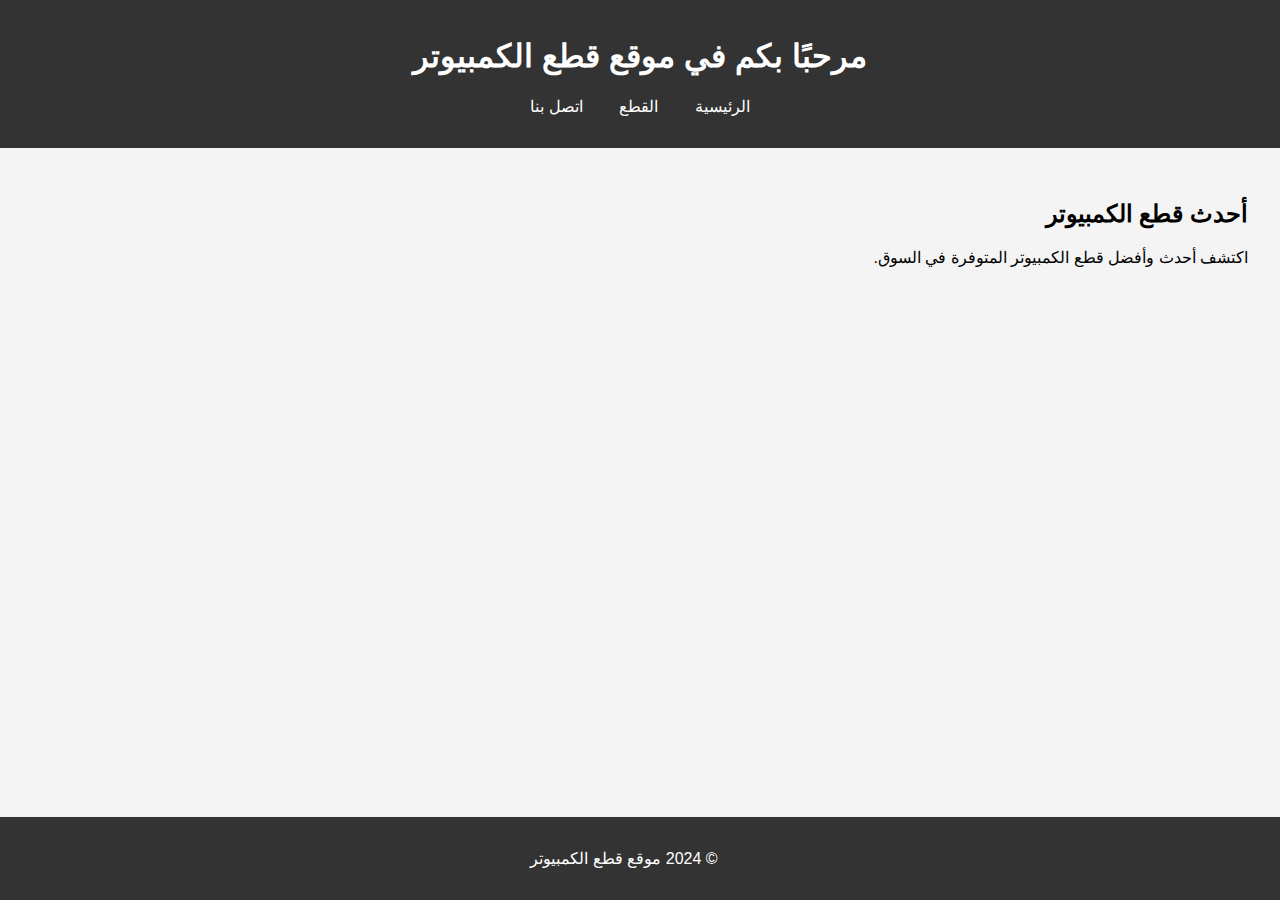
<file: index.html>
<!DOCTYPE html>
<html lang="ar" dir="rtl">
<head>
    <meta charset="UTF-8">
    <meta name="viewport" content="width=device-width, initial-scale=1.0">
    <title>موقع قطع الكمبيوتر</title>
    <link rel="stylesheet" href="styles.css">
</head>
<body>
    <header>
        <h1>مرحبًا بكم في موقع قطع الكمبيوتر</h1>
        <nav>
            <ul>
                <li><a href="index.html">الرئيسية</a></li>
                <li><a href="components.html">القطع</a></li>
                <li><a href="contact.html">اتصل بنا</a></li>
            </ul>
        </nav>
    </header>
    <main>
        <h2>أحدث قطع الكمبيوتر</h2>
        <p>اكتشف أحدث وأفضل قطع الكمبيوتر المتوفرة في السوق.</p>
    </main>
    <footer>
        <p>© 2024 موقع قطع الكمبيوتر</p>
    </footer>
</body>
</html>
</file>
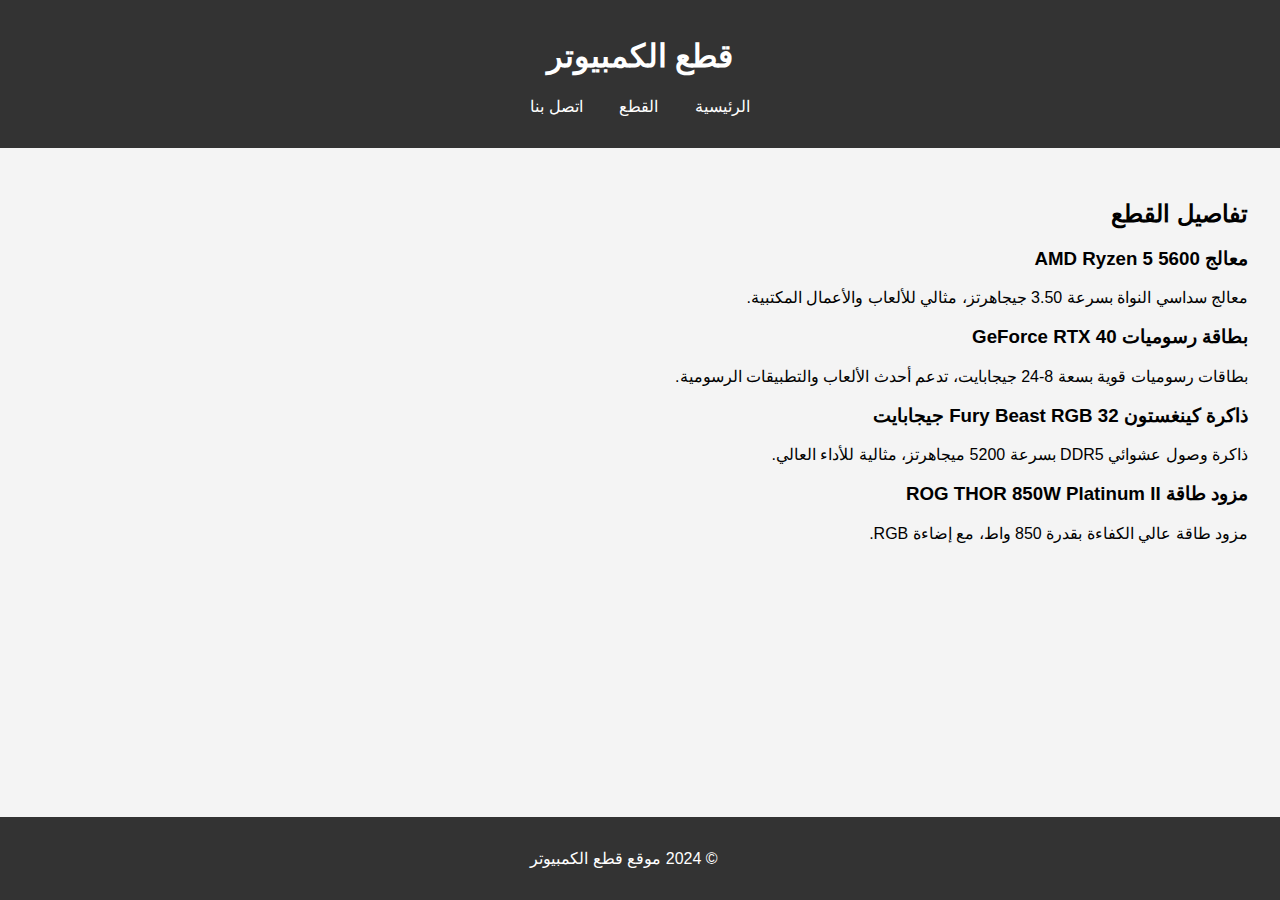
<file: components.html>
<!DOCTYPE html>
<html lang="ar" dir="rtl">
<head>
    <meta charset="UTF-8">
    <meta name="viewport" content="width=device-width, initial-scale=1.0">
    <title>القطع</title>
    <link rel="stylesheet" href="styles.css">
</head>
<body>
    <header>
        <h1>قطع الكمبيوتر</h1>
        <nav>
            <ul>
                <li><a href="index.html">الرئيسية</a></li>
                <li><a href="components.html">القطع</a></li>
                <li><a href="contact.html">اتصل بنا</a></li>
            </ul>
        </nav>
    </header>
    <main>
        <h2>تفاصيل القطع</h2>
        <div class="component">
            <h3>معالج AMD Ryzen 5 5600</h3>
            <p>معالج سداسي النواة بسرعة 3.50 جيجاهرتز، مثالي للألعاب والأعمال المكتبية.</p>
        </div>
        <div class="component">
            <h3>بطاقة رسوميات GeForce RTX 40</h3>
            <p>بطاقات رسوميات قوية بسعة 8-24 جيجابايت، تدعم أحدث الألعاب والتطبيقات الرسومية.</p>
            <a href="https://www.nvidia.com/en-me/geforce/graphics-cards/40-series/" target="_blank"></a>
        </div>
        <div class="component">
            <h3>ذاكرة كينغستون Fury Beast RGB 32 جيجابايت</h3>
            <p>ذاكرة وصول عشوائي DDR5 بسرعة 5200 ميجاهرتز، مثالية للأداء العالي.</p>
        </div>
        <div class="component">
            <h3>مزود طاقة ROG THOR 850W Platinum II</h3>
            <p>مزود طاقة عالي الكفاءة بقدرة 850 واط، مع إضاءة RGB.</p>
        </div>
    </main>
    <footer>
        <p>© 2024 موقع قطع الكمبيوتر</p>
    </footer>
</body>
</html>
</file>
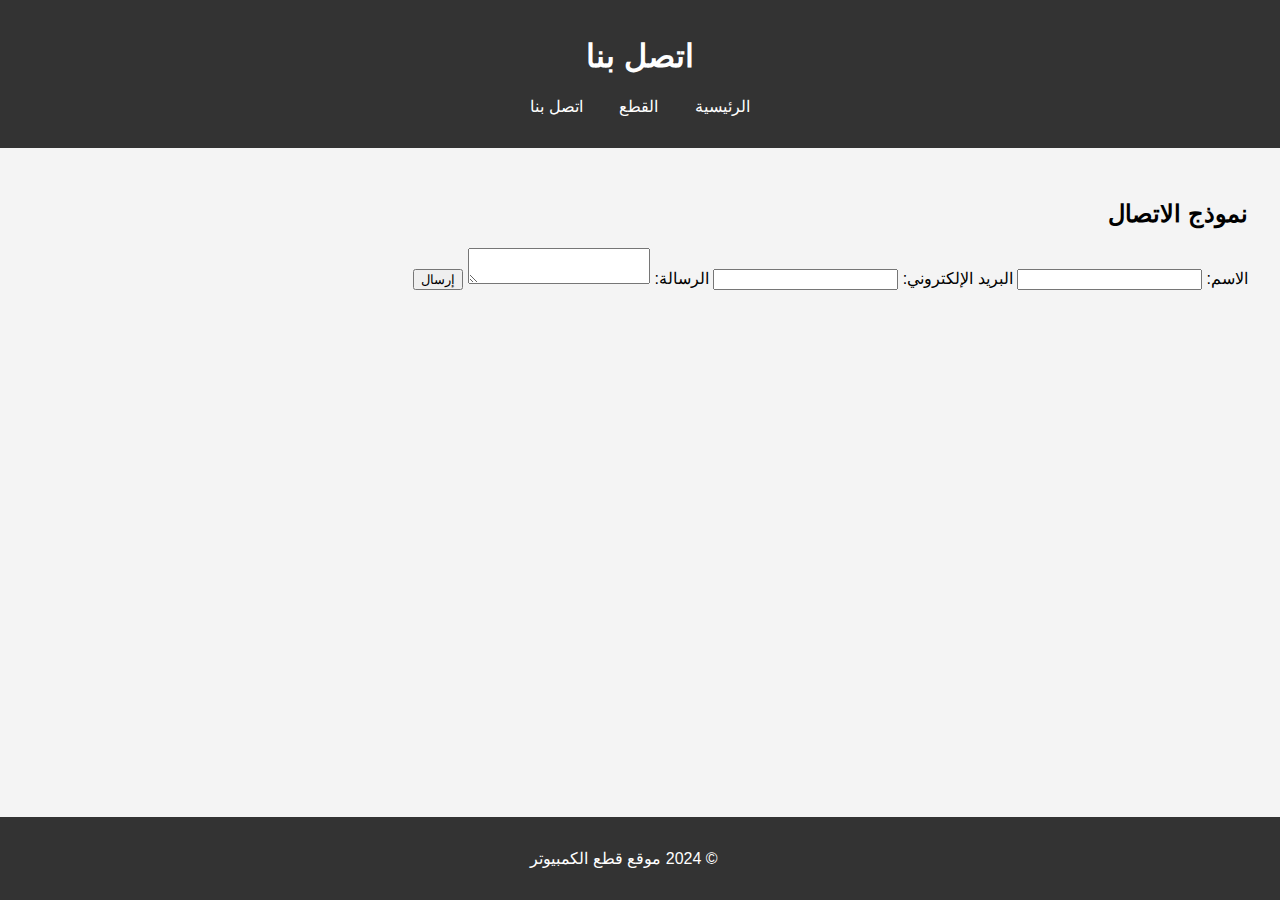
<file: contact.html>
<!DOCTYPE html>
<html lang="ar" dir="rtl">
<head>
    <meta charset="UTF-8">
    <meta name="viewport" content="width=device-width, initial-scale=1.0">
    <title>اتصل بنا</title>
    <link rel="stylesheet" href="styles.css">
</head>
<body>
    <header>
        <h1>اتصل بنا</h1>
        <nav>
            <ul>
                <li><a href="index.html">الرئيسية</a></li>
                <li><a href="components.html">القطع</a></li>
                <li><a href="contact.html">اتصل بنا</a></li>
            </ul>
        </nav>
    </header>
    <main>
        <h2>نموذج الاتصال</h2>
        <form action="#" method="post">
            <label for="name">الاسم:</label>
            <input type="text" id="name" name="name" required>
            <label for="email">البريد الإلكتروني:</label>
            <input type="email" id="email" name="email" required>
            <label for="message">الرسالة:</label>
            <textarea id="message" name="message" required></textarea>
            <button type="submit">إرسال</button>
        </form>
    </main>
    <footer>
        <p>© 2024 موقع قطع الكمبيوتر</p>
    </footer>
</body>
</html>
</file>
<file: styles.css>
body {
    font-family: Arial, sans-serif;
    margin: 0;
    padding: 0;
    background-color: #f4f4f4;
}

header {
    background-color: #333;
    color: #fff;
    padding: 1rem;
    text-align: center;
}

nav ul {
    list-style: none;
    padding: 0;
}

nav ul li {
    display: inline;
    margin: 0 1rem;
}

nav ul li a {
    color: #fff;
    text-decoration: none;
}

main {
    padding: 2rem;
}

footer {
    background-color: #333;
    color: #fff;
    text-align: center;
    padding: 1rem;
    position: fixed;
    width: 100%;
    bottom: 0;
}
</file>
